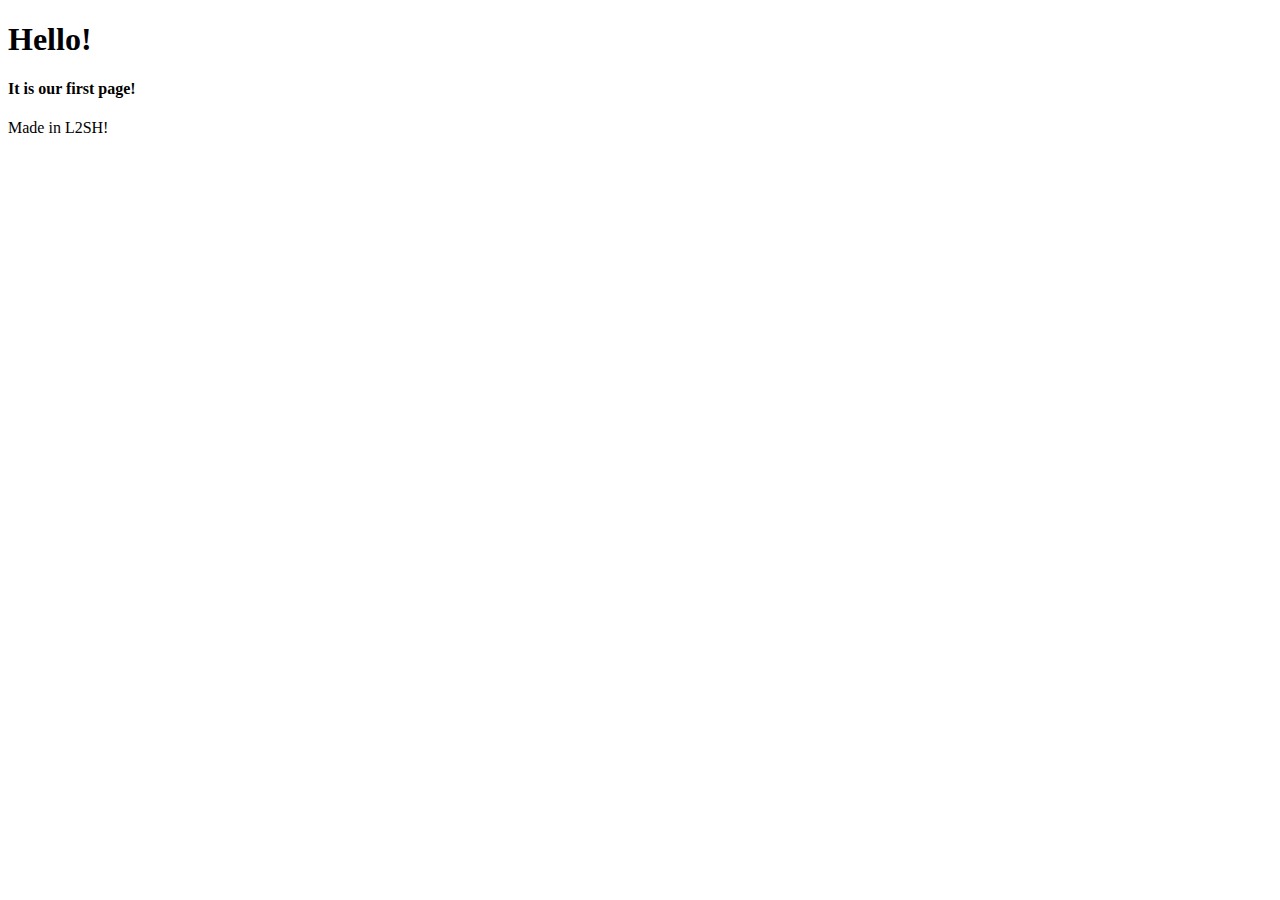
<file: Flask/05 - Flask/templates/base.html>
<!DOCTYPE html>
<html lang="en">
<head>
    <meta charset="UTF-8">
    <title>Title</title>
</head>
<body>
    <h1>Hello!</h1>
    <h4>It is our first page!</h4>
    <p>Made in L2SH!</p>
</body>
</html>
</file>
